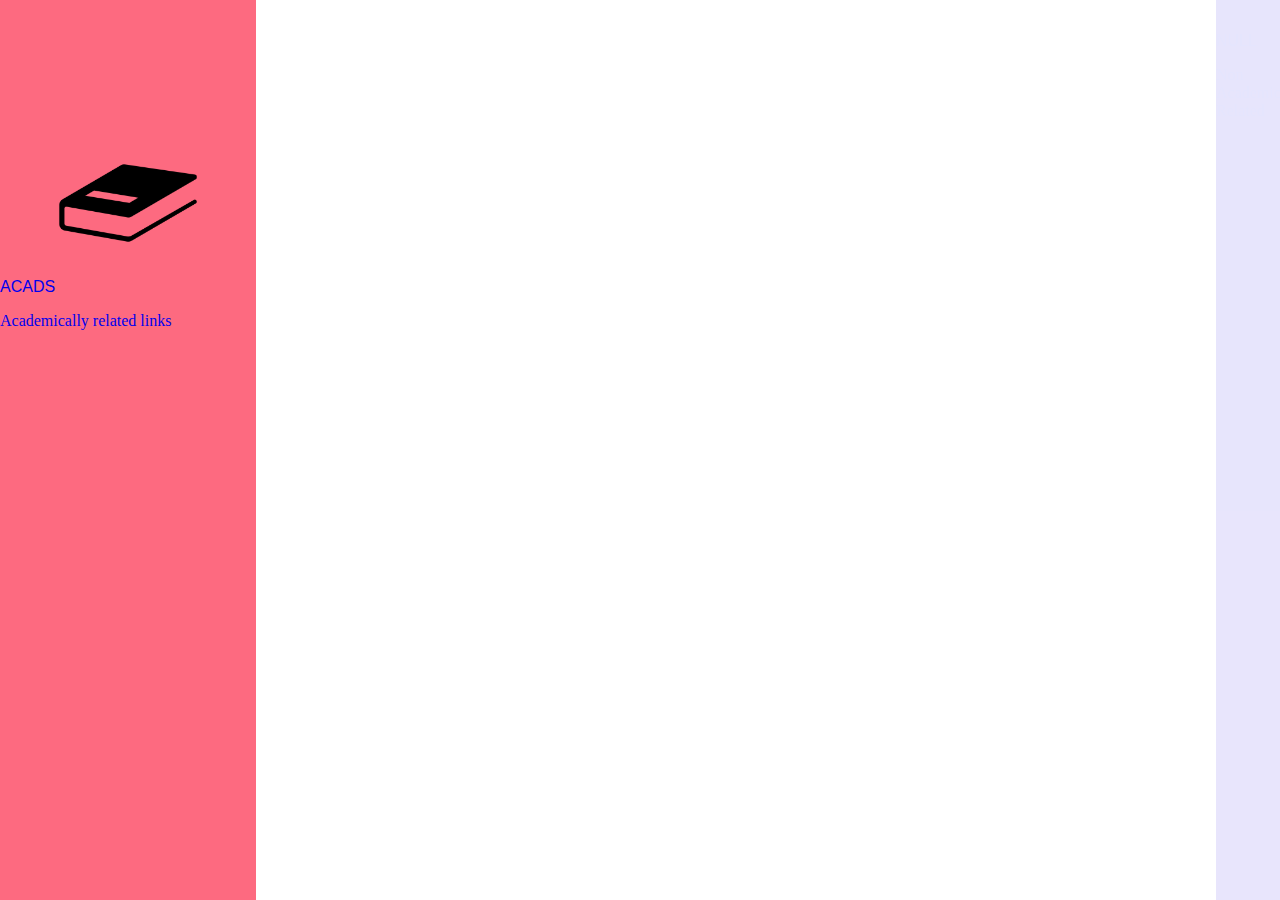
<file: index.html>
<html>
  <head>
    <title> Home Page </title>
    <link rel="stylesheet" href="index.css">
  </head>
  <body>
    <a href="Acads.html">
      <div id="Acads">
        <img src="Book.png"></img>
        <h> ACADS</h>
        <p> Academically related links</p>
      </div>
    </a>
    
    <a href="NonAcads.html">
      <div id="NonAcads">
        <img src="null.png">
        <h> NULL </h>
        <p> Non Academically Related</p>
      </div>
    </a>
  </body>
</html>
</file>
<file: index.css>
#Acads {
    position: fixed;
    top: 0;
    left: 0;
    background-color: rgb(189,0,29);
    width: 5%;
    height: 100%;
    display: inline-block;
    opacity: 0.1;
    transition: opacity 0.5s, width 1s, backgrround-color 2s;
}

#NonAcads {
    position: fixed; 
    top: 0;
    right: 0;
    background-color: rgb(26,0,222);
    width: 5%;
    height: 100%;
    display: inline-block;
    opacity: 0.1;
    transition: opacity 0.5s, width 1s, background-color 2s;
}

#Acads:hover {
    opacity: 1;
    width: 20%;
    background-color: rgb(253, 106, 128);
}

#NonAcads:hover {
    opacity: 1;
    width: 20%;
    background-color: rgb(106, 165, 253);
}

img {
    display: block;
    margin-left: auto;
    margin-right: auto;
    margin-top: 50%;
    margin-bottom: auto;
    width: 0;
    transition: width 1s;
}

div:hover > img {
    width: 150;
}

h {
    width: inherit;
    text-align: center;
    font-size: auto;
    font-family: 'Century Gothic', 'Arial';
}
</file>
